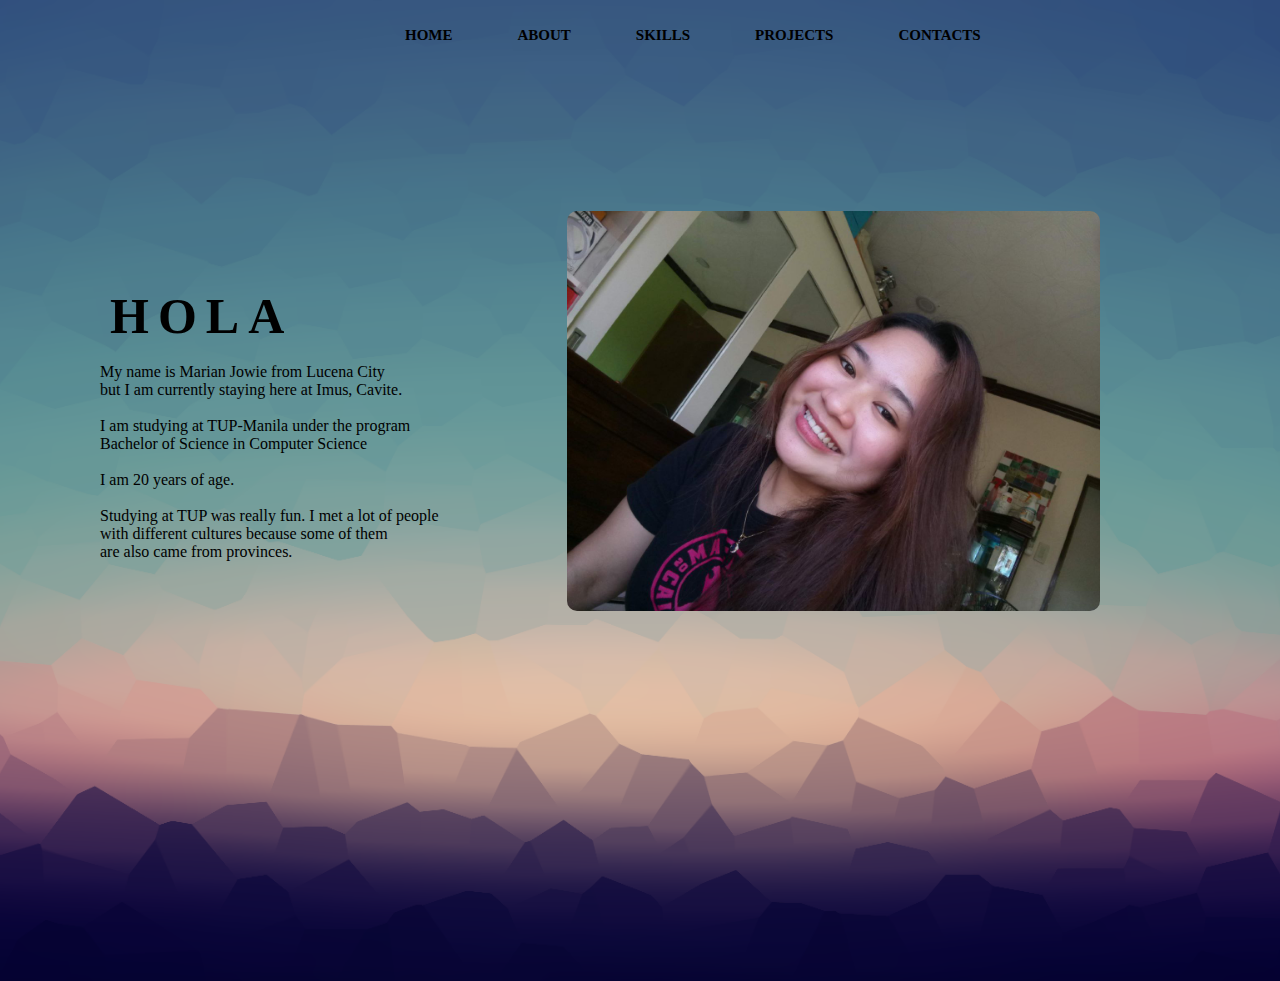
<file: about.html>
<!DOCTYPE html>
<html lang="en">
<head>
    <meta charset="UTF-8">
    <meta http-equiv="X-UA-Compatible" content="IE=edge">
    <meta name="viewport" content="width=device-width, initial-scale=1.0">
    <title>My Portfolio</title>
    <link rel="stylesheet" href="My.css">
</head>
<body>
    <div class="main">
        <div class="navbar">
            <div class="icon">
            </div>
        <div class="menu">
            <ul>
                <li> <a href="index.html">HOME</a></li>
                <li> <a href="about.html">ABOUT</a></li>
                <li> <a href="skills.html">SKILLS</a></li>
                <li> <a href="projects.html">PROJECTS</a></li>
                <li> <a href="contacts.html">CONTACTS</a></li>
            </ul>
            <br>
        </div>
        </div>      
        <div class="content">
            <br><br><br><br>
            <h1>HOLA</h1>
            <br>
            <p> My name is Marian Jowie from Lucena City <br> but I am currently staying here at Imus, Cavite. </p>  
            <br>         
            <p>I am studying at TUP-Manila under the program<br> Bachelor of Science in Computer Science</p>
            <br>
            <p>I am 20 years of age.</p>
            <br>
            <p>Studying at TUP was really fun. I met a lot of people <br>  with different cultures because some of them<br> are also came from provinces. </p>
            <img src="1234.jpg">
        ``</div>
        </div>
    </div>
</body>
</html>
</file>
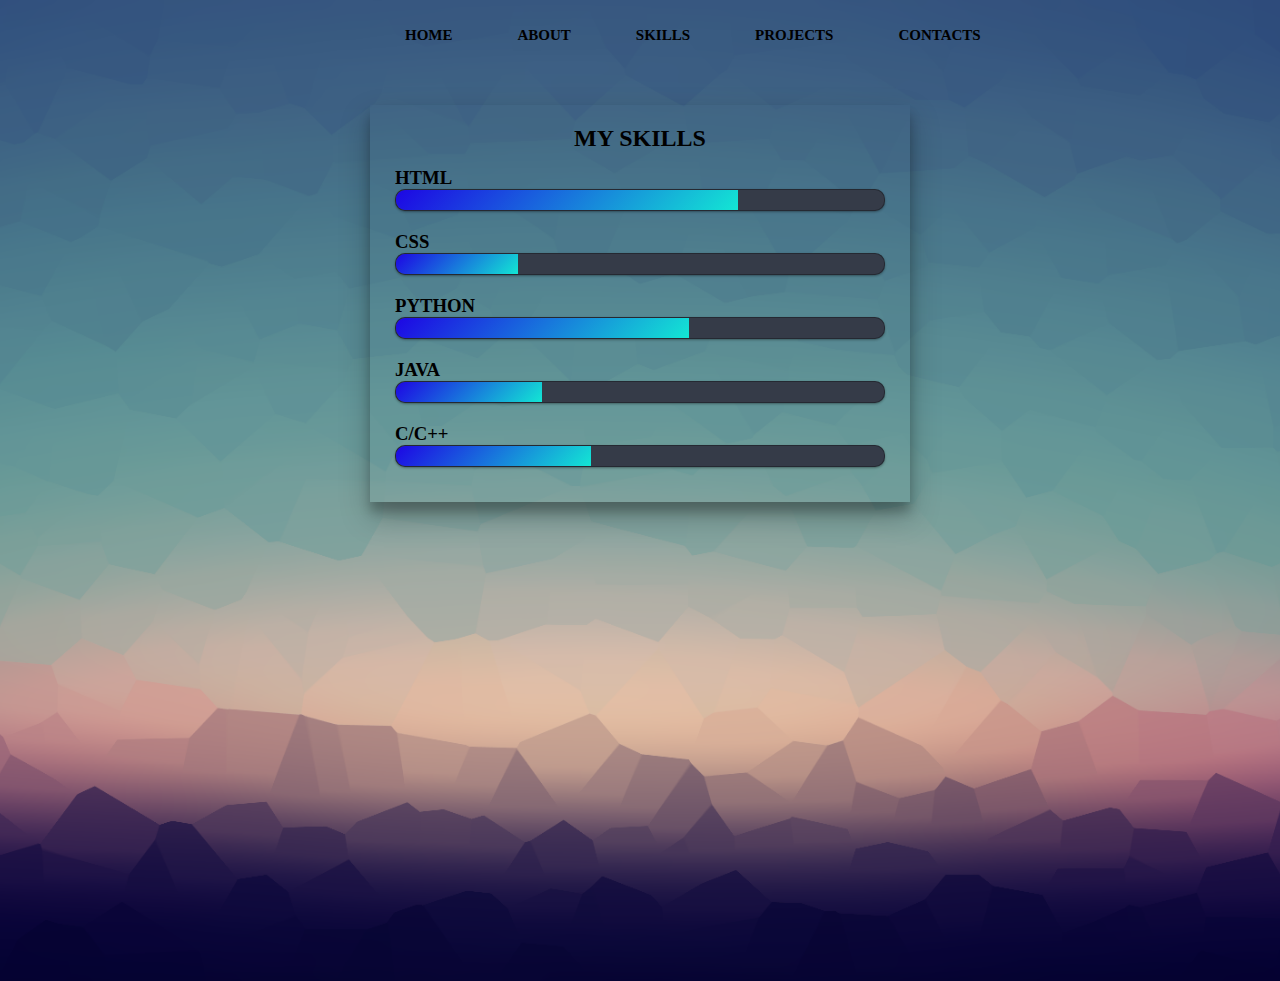
<file: skills.html>
<!DOCTYPE html>
<html lang="en">
<head>
    <meta charset="UTF-8">
    <meta http-equiv="X-UA-Compatible" content="IE=edge">
    <meta name="viewport" content="width=device-width, initial-scale=1.0">
    <title>My Portfolio</title>
    <link rel="stylesheet" href="My.css">
</head>
<body>
    <div class="main">
        <div class="navbar">
            <div class="icon">
            </div>
        <div class="menu">
            <ul>
                <li> <a href="index.html">HOME</a></li>
                <li> <a href="about.html">ABOUT</a></li>
                <li> <a href="skills.html">SKILLS</a></li>
                <li> <a href="projects.html">PROJECTS</a></li>
                <li> <a href="contacts.html">CONTACTS</a></li>
            </ul>
            <br>
        </div>
        </div>      
            <div class="skill">
                <h2>My Skills</h2>
                
                <li><h3>HTML</h3><span class="bar"><span class="html"></span></span></li>
                <li><h3>CSS</h3><span class="bar"><span class="css"></span></span></li>
                <li><h3>PYTHON</h3><span class="bar"><span class="python"></span></span></li>
                <li><h3>JAVA</h3><span class="bar"><span class="java"></span></span></li>
                <li><h3>C/C++</h3><span class="bar"><span class="c"></span></span></li>
            </div>
    </div>
  
</body>
</html>
</file>
<file: My.css>
*{
    margin: 0;
    padding: 0;
}
 .main{
    width:100%;
    background:url(owiee.jpg);
    background-position: center;
    background-size: cover;
    height: 109vh;
 }
 .navbar{
     width: 1000px;
     height: 75px;
     margin: auto;
 }
 .icon{
     width: 200px;
     float: left;
     height: 70px;
 }
 .logo{
    color: rgb(2, 14, 24);
    font-size:30px;
    font-family: Arial Black;
    padding-right: 10px;
    float: none;
    padding-top: 25px;
 }
 .menu{
     width: 400px;
     float: left;
     height: 50px;
 }
ul{
    float: left;
    display: flex;
    justify-content: center;
    align-items: left;
    scroll-margin: 0px;
}
ul li{
    list-style: none;
    margin-left: 65px;
    margin-top: 27px;
    font-size: 15px;
}
ul li a{
    text-decoration: none;
    color: black;
    font-style: normal;
    font-weight: bolder;
    transition: 0.4s ease-in-out;
}
ul li a:hover{
    color: lightblue;
}
 .sidebar{
     float: right;
     width: 30%;
     background: #333333;
     color: #ffffff;
     box-sizing: border-box;
     padding: 10px;
 }

 .main-footer{
     background: #333333;
     color: #ffffff;
     text-align: center;
     padding: 20px;
     margin-top: 150px;
 }
 .content{
    width: 1000px;
    height: auto;
    margin: 90px;
    margin-left: 100px;
    color:black;
    position: static;

}
.content img{
    border-radius: 10px;
    height: 400px;
    left: 800px;
    position: sticky;
    margin-top: -350px;
    align-items: center;
}
.content .par{
    padding-left: 10px;
    padding-bottom: 10px;
    font-family: Arial;
    letter-spacing: 1.2px;
    line-height: 30px;
}
.content h1{
    font-family: 'Time New Roman';
    font-size: 50px;
    padding-left: 10px;
    margin-top:5%;
    letter-spacing: 9px;
}
.icons a{
    text-decoration: none;
    color: rgb(9, 11, 12);
}
.icons ion-icon{
    color: black;
    font-size: 80px;
    padding-left: 14px;
    padding-top: 5px;
    transition: 0.3s ease;
}
.icons ion-icon:hover{
    color: rgb(219, 113, 187);
}
.skill h2{
    text-align: center;
}
.skill{
    list-style: none;
    text-transform: uppercase;
    width: 500px;
    margin: 30px auto;
    color:black;
    padding: 20px;
    box-shadow: 0px 14px 28px rgba(0,0,0,0.25),
    0 10px 10px rgba(0,0,0,0.22);
}
.skill li{
    margin:10px 0;
    padding: 5px;
}
.bar{
    background: #353b48;
    display: block;
    height: 20px;
    border: 1px solid rgba(0,0,0,0.3);
    border-radius: 10px;
    overflow: hidden;
    box-shadow: 0 1px 3px rgba(0,0,0,0.12), 0 1px 2px rgba(0,0,0,0.24);
    transition: all 0.3s cubic-bezier(.25,.8,.25,1);
}
.bar:hover{
    box-shadow: 0 14px 28px rgba(0,0,0,0.25), 0 10px 10px rgba(0,0,0,0.22);

}
.bar span{
    height: 20px;
    float: left;
    background: linear-gradient(135deg, rgb(29, 6, 228)0%, rgb(19, 230, 212)100%);
}
.html{
    width: 70%;
    animation: html 3s;
}
.css{
    width: 25%;
    animation: css 3s;
}
.java{
    width: 30%;
    animation: java3s;
}
.c{
    width: 40%;
    animation: c 3s;
}
.python{
    width: 60%;
    animation: phyton 3s;
}
@keyframes html{
    0%{
        width: 0%;
    }
    100%{
        width: 70%;
    }
}
@keyframes css{
    0%{
        width: 0%;
    }
    100%{
        width: 50%;
    }
}
@keyframes python{
    0%{
        width: 0%;
    }
    100%{
        width: 30%;
    }
}
@keyframes javascript{
    0%{
        width: 0%;
    }
    100%{
        width: 40%;
    }
}
@keyframes java{
    0%{
        width: 0%;
    }
    100%{
        width: 60%;
    }
}
@keyframes csha{
    0%{
        width: 0%;
    }
    100%{
        width: 90%;
    }
}
@keyframes mips{
    0%{
        width: 0%;
    }
    100%{
        width: 55%;
    }
}
</file>
